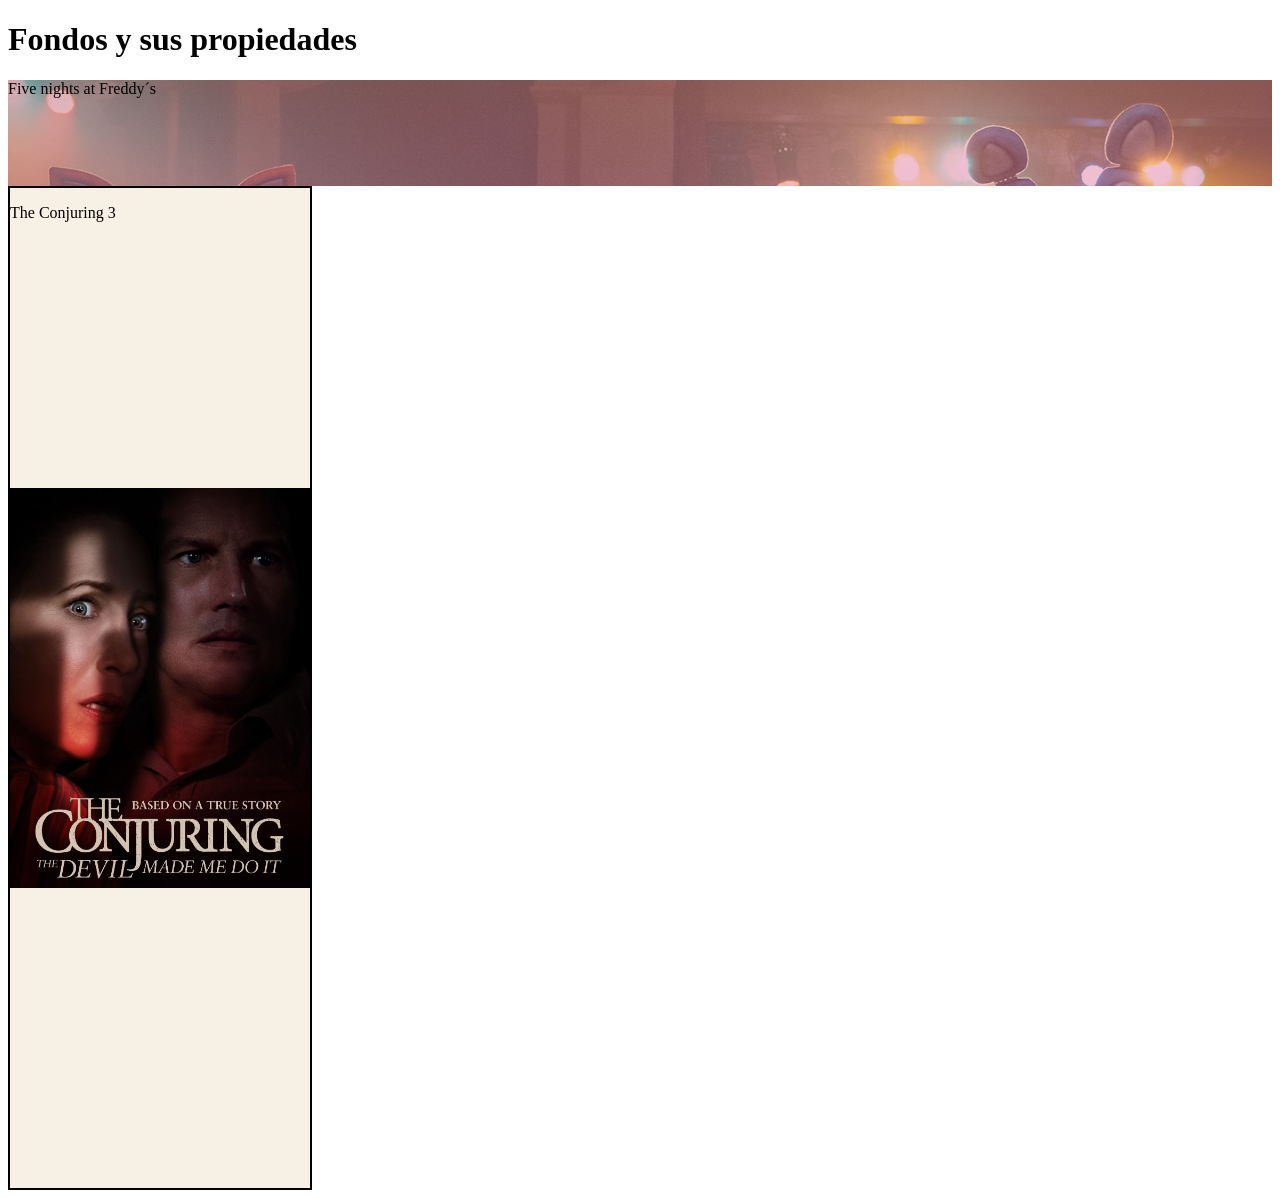
<file: Tarea 10/index.html>
<!DOCTYPE html>
<html lang="en">
<head>
    <meta charset="UTF-8">
    <meta name="viewport" content="width=device-width, initial-scale=1.0">
    <meta name="author" content="Hernández Hernández Luis Daniel">
    <link rel="stylesheet" href="CSS/estilos.css">
    <title>Fondos y sus propiedas</title>
</head>
<body>
    <header>
        <h1>Fondos y sus propiedades</h1>
    </header>
    <main>
        <section class="fondo-Freddy">
            <p>Five nights at Freddy´s</p>
            <br><br><br><br>
        </section>

        <section class="fondo-conjuro">
            <p>The Conjuring 3</p>
        </section>
    </main>
</body>
</html>
</file>
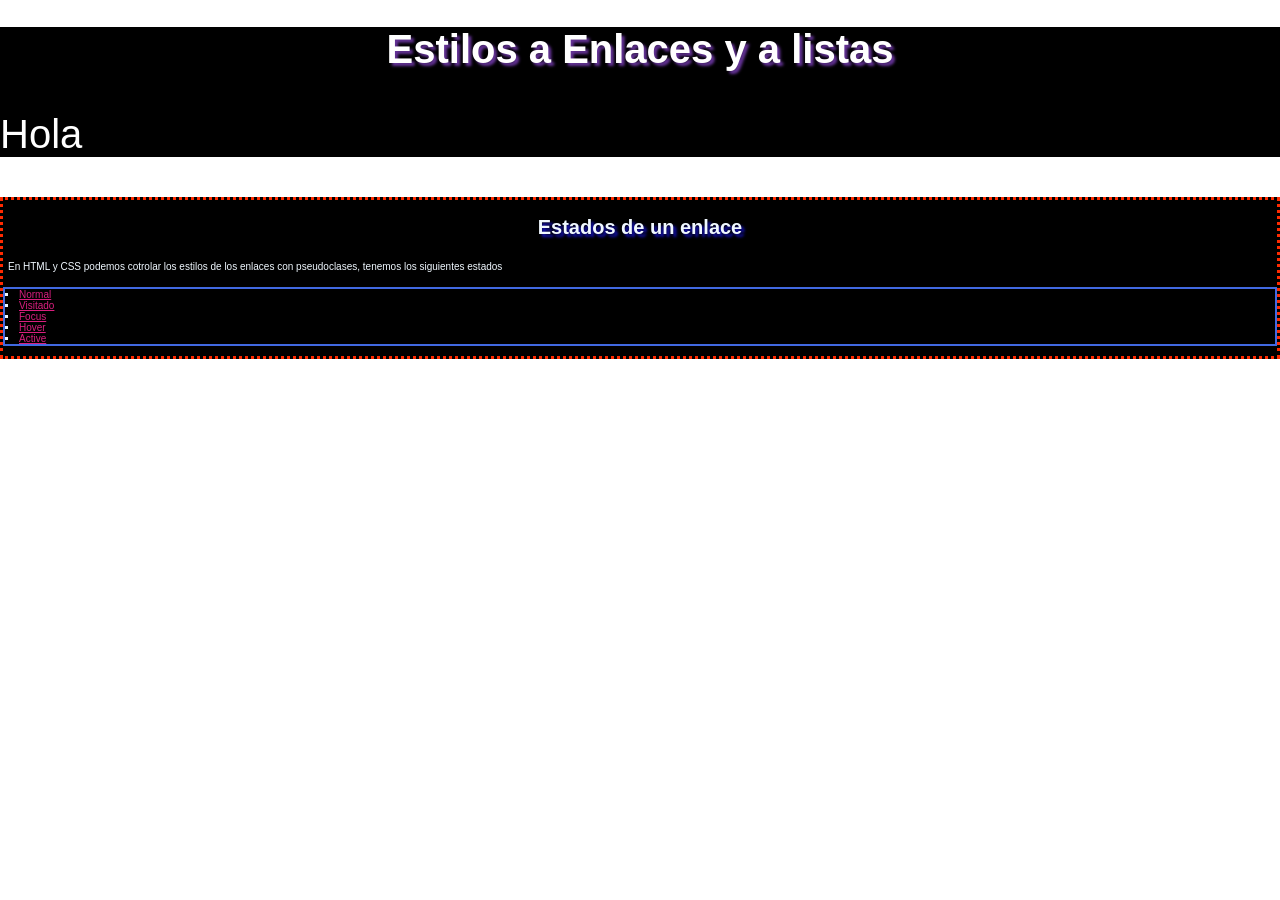
<file: Tarea 12/index.html>
<!DOCTYPE html>
<html lang="en">
<head>
    <meta charset="UTF-8">
    <meta name="viewport" content="width=device-width, initial-scale=1.0">
    <meta name="author" content="Hernández Hernández Luis Daniel">
    <title>Estilos a Enlaces y a listas</title>
    <link rel="stylesheet" href="CSS/estilos.css">
</head>
<body>
    <header id="encabezado">
        <h1 id="encabezado-h1">Estilos a Enlaces y a listas</h1>
        <p>Hola</p>
    </header>
    <section class="contenedor-enlaces">
        <article class="enlaces">
            <h2>Estados de un enlace</h2>
            <p>En HTML y CSS podemos cotrolar los estilos de los enlaces con pseudoclases, tenemos 
                los siguientes estados</p>
            <ul>
                <li><a href="https://youtube.com">Normal</a></li>
                <li><a href="https://facebook.com">Visitado</a></li>
                <li><a href="https://gmail.com">Focus</a></li>
                <li><a href="https://google.com">Hover</a></li>
                <li><a href="https://amazon.com">Active</a></li>

            </ul>
        </article>
    </section>
</body>
</html>
</file>
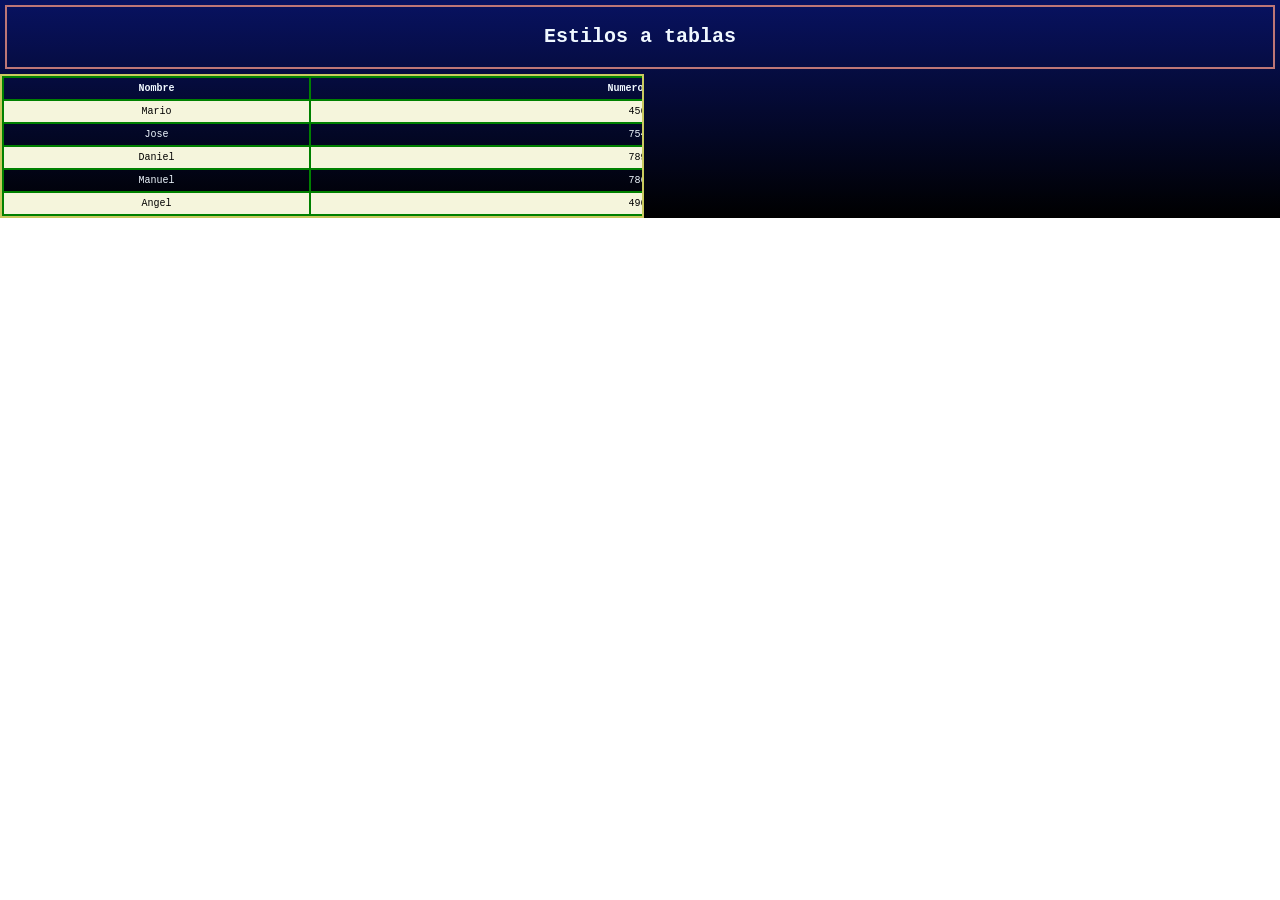
<file: Tarea 13/index.html>
<!DOCTYPE html>
<html lang="en">
<head>
    <meta charset="UTF-8">
    <meta name="viewport" content="width=device-width, initial-scale=1.0">
    <meta name="author" content="Hernández Hernández Luis Daniel">
    <link rel="stylesheet" href="CSS/estilos.css">
    <title>Estilos a Tablas</title>
</head>

<body>
    <header id="encabezado">
        <h1>Estilos a tablas</h1>
    </header>
    <section class="contenedor_tabla">
            <table class="tabla_alumnos">
                <tr>
                    <th>Nombre</th>
                    <th>Numero de cuenta</th>
                </tr>
                <tr>
                    <td>Mario</td>
                    <td>456788893</td>
                </tr>
                <tr>
                    <td>Jose</td>
                    <td>754989202</td>
                </tr>
                <tr>
                    <td>Daniel</td>
                    <td>789467130</td>
                </tr>
                <tr>
                    <td>Manuel</td>
                    <td>786522330</td>
                </tr>
                <tr>
                    <td>Angel</td>
                    <td>496012258</td>
                </tr>
            </table>
    </section>
</body>
</html>
</file>
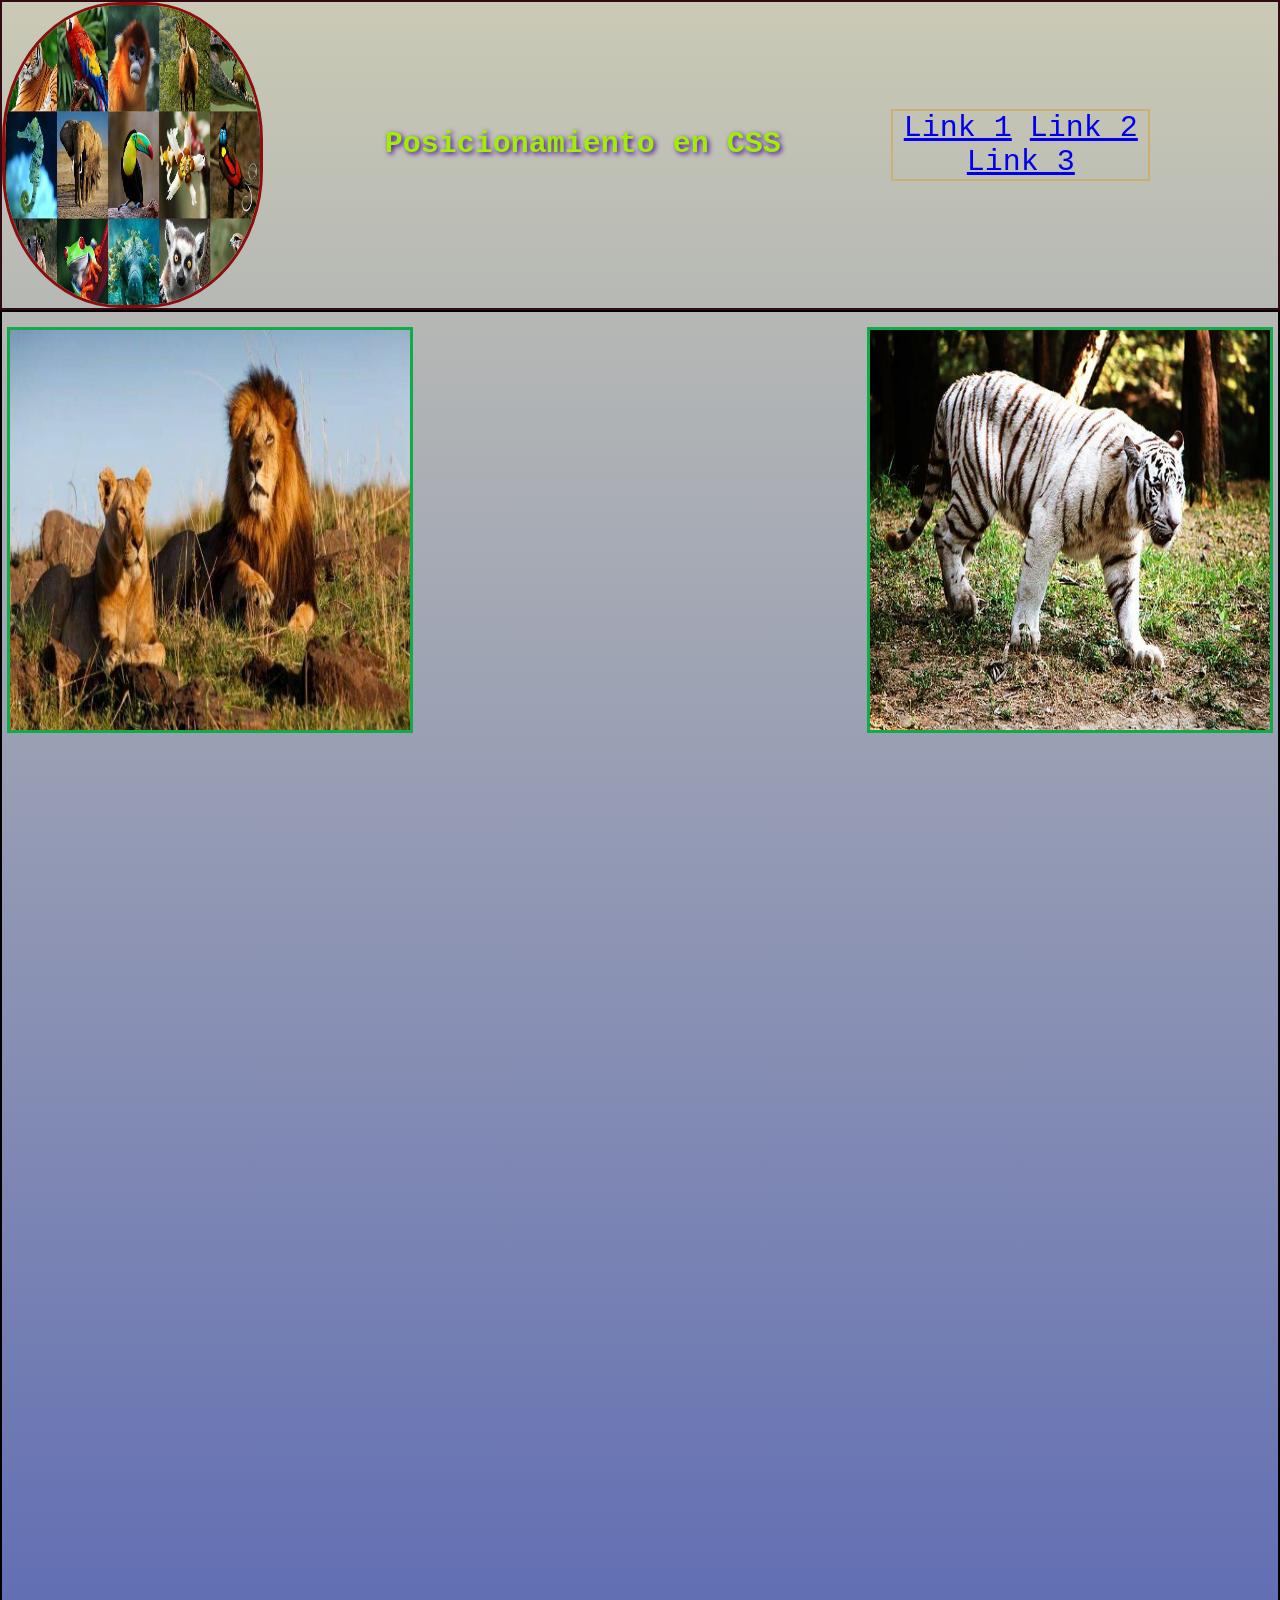
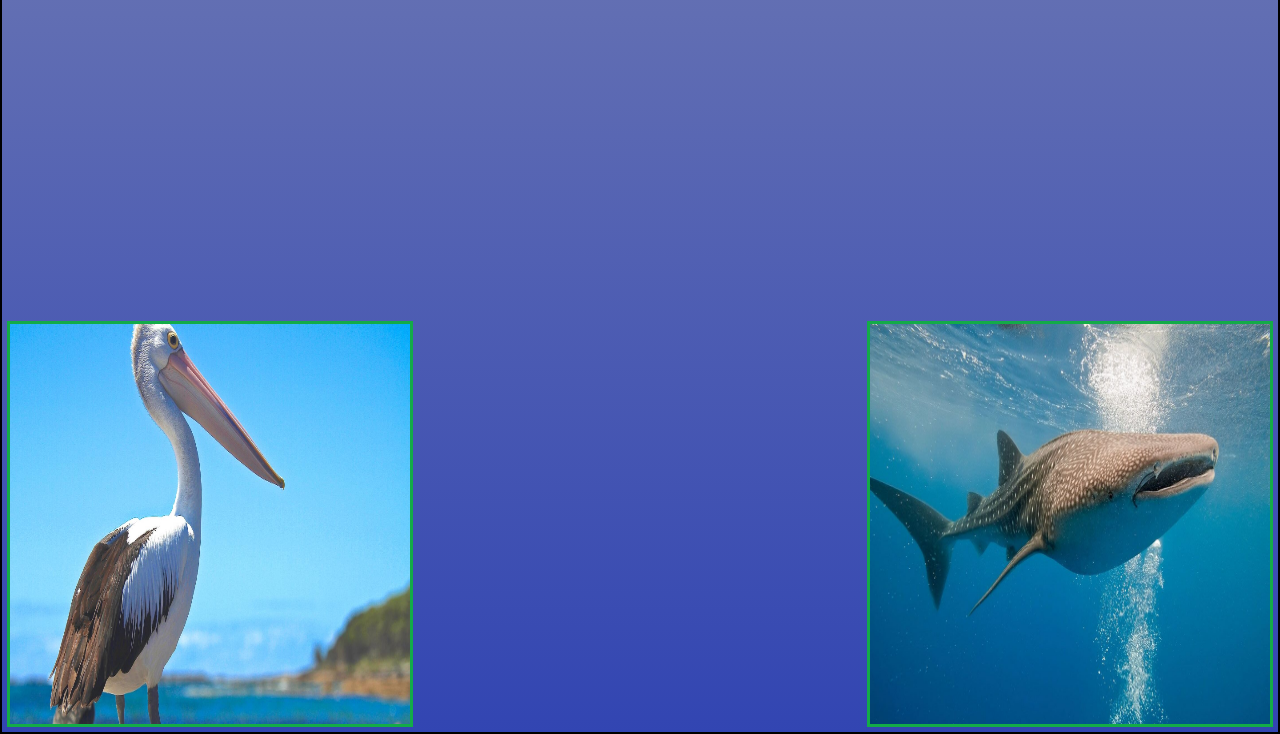
<file: Tarea 14/index.html>
<!DOCTYPE html>
<html lang="en">
<head>
    <meta charset="UTF-8">
    <meta name="viewport" content="width=device-width, initial-scale=1.0">
    <meta name="author" content="Hernández Hernández Luis Daniel">
    <title>Posicionamiento CSS</title>
    <link rel="stylesheet" href="CSS/estilos.css">
</head>

<body>
    <header id="encabezado">
    <section class="logo">
        <img src="Imagenes/img_jelcacho_20191002-173510_imagenes_lv_terceros_biodiversidad-kC1F-U47777536209wJD-992x558@LaVanguardia-Web.jpg" alt="imagen1">
    <h1>Posicionamiento en CSS</h1>
    <nav id="navegacion">
        <ul>
            <li><a href="#">Link 1</a></li>
            <li><a href="#">Link 2</a></li>
            <li><a href="#">Link 3</a></li>
        </ul>
    </nav>
    </section>
    </header>
    
    <header>
        <main id="elementos_posicionados">
            <section class="leon">
                <img src="Imagenes/leon.jpg" alt="">
            </section>
            <section class="tigre">
                <img src="Imagenes/R.jpg" alt="">
            </section>
            <section class="pelicano">
                <img src="Imagenes/pelicano.jpg" alt="">
            </section>
            <section class="tiburon">
                <img src="Imagenes/tiburon-en-su-habitat-natural.jpg" alt="">
            </section>
        </main>
    </header>
</body>
</html>
</file>
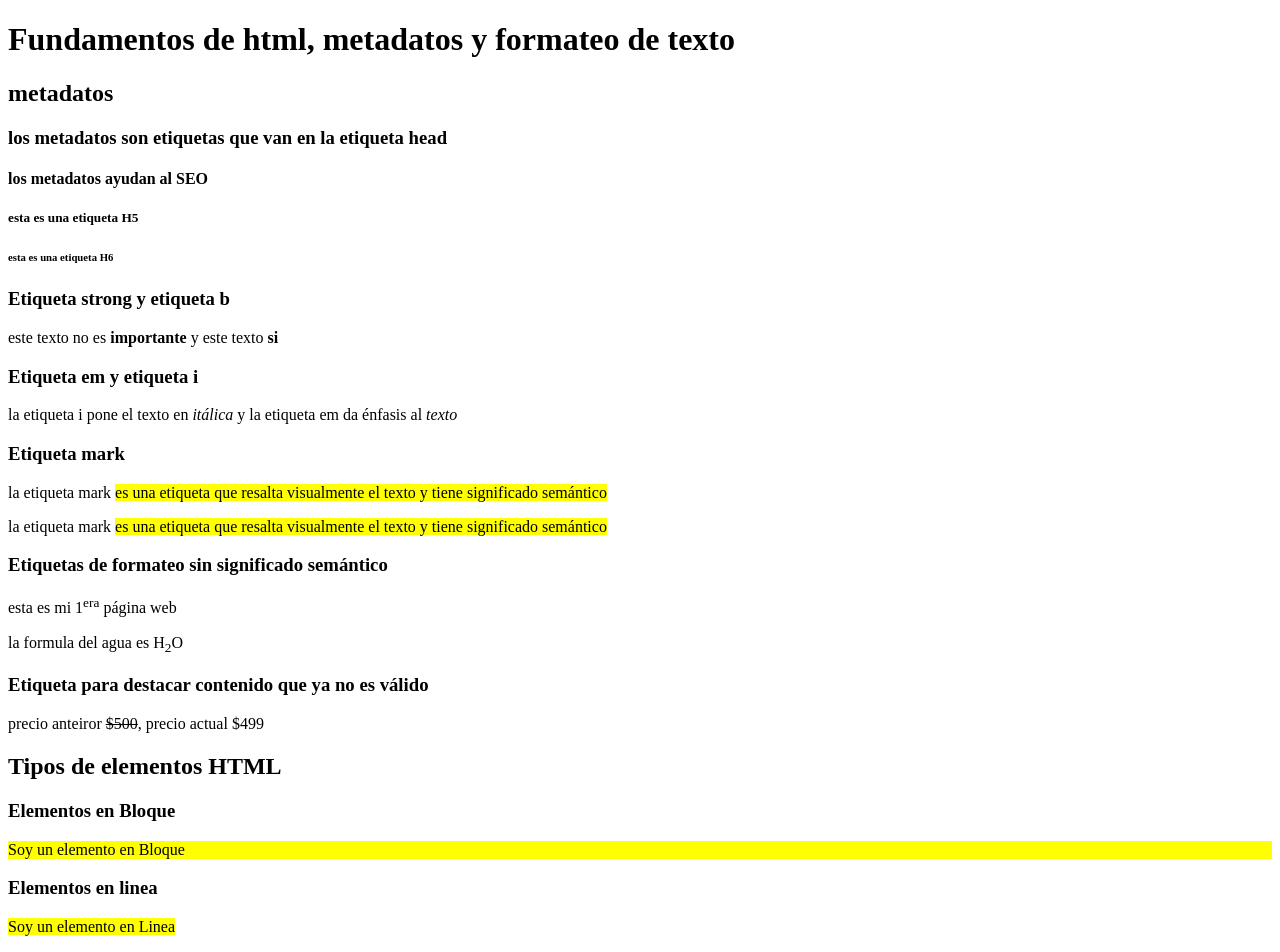
<file: Tarea 2/index.html>
<!Doctype html>
<html lang="es">
<head>

     <meta charset="UTF-8">
     <meta name="viewport" content="width-device-width, initial-scale-1.0">
     <meta name="autor" content="Luis Daniel Hernández Hernández">
     <meta name="keywords" content="html, metadatos, fundamentos">
     <meta name="description" content="Está página contiene los fundamentos de las etiquetas HTML, el uso de meta datos en una página web y el uso de etiquetas para formatear el texto">

<title>mi primera pagina</title>

</head>

<body>
      <!-- etiquetas de encabezado -->

      <h1>Fundamentos de html, metadatos y formateo de texto</h1>
      <h2>metadatos</h2>
      <h3>los metadatos son etiquetas que van en la etiqueta head</h3>
      <h4>los metadatos ayudan al SEO</h4>
      <h5>esta es una etiqueta H5</h5>
      <h6>esta es una etiqueta H6</h6>

      <!-- etiquetas para dar formato de texto en linea -->

      <H3>Etiqueta strong y etiqueta b</H3>
        <p>este texto no es <b>importante</b> y este texto <strong>si</strong></p>

      <h3>Etiqueta em y etiqueta i</h3>
         <p>la etiqueta i pone el texto en <i>itálica</i> y la etiqueta em da énfasis al <em>texto</em></p>

      <h3>Etiqueta mark</h3>
        <p>la etiqueta mark <mark>es una etiqueta que resalta visualmente el texto y tiene significado semántico</mark></p>
        <!-- mismo texto resaltado por la etiqueta span style -->
        <p>la etiqueta mark <span style="background-color:yellow">es una etiqueta que resalta visualmente el texto y tiene significado semántico</span></p>

      <h3>Etiquetas de formateo sin significado semántico</h3>
        <p>esta es mi 1<sup>era</sup> página web</p>
        <p>la formula del agua es H<sub>2</sub>O</p>

      <h3>Etiqueta para destacar contenido que ya no es válido</h3>
        <p>precio anteiror <del>$500</del>, precio actual $499</p>

      <h2>Tipos de elementos HTML</h2>

        <h3>Elementos en Bloque</h3>
        <p style= "background-color:yellow">Soy un elemento en Bloque </p>

        <h3>Elementos en linea</h3>
        <p><span style="background-color:yellow">Soy un elemento en Linea </span></p>
</body>
</html>
</file>
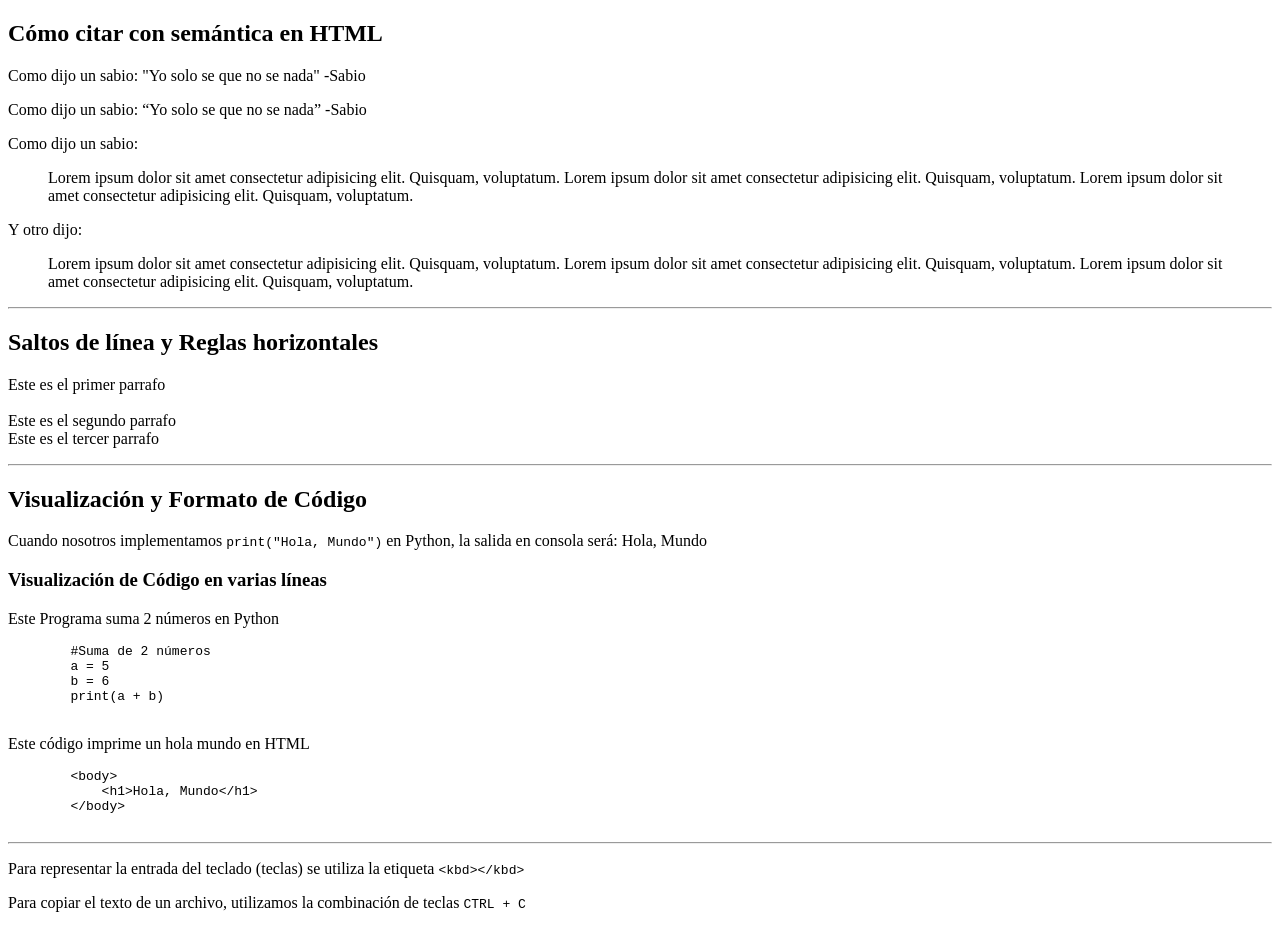
<file: Tarea 3/index.html>
<!DOCTYPE html>
<html lang="es">
<head>
    <meta charset="UTF-8">
    <meta name="viewport" content="width=device-width, initial-scale=1.0">
    <title>Etiquetas Semánticas y de formateo de texto 2</title>
    <meta name="author" content="Luis Daniel Hernández Hernández">
</head>
<body>
    <h2>Cómo citar con semántica en HTML</h2>
    <!-- Citas cortas -->
     <p>Como dijo un sabio: "Yo solo se que no se nada" -Sabio</p>
     <p>Como dijo un sabio: <q>Yo solo se que no se nada</q> -Sabio</p>

    <!-- Citas largas -->
     <p>Como dijo un sabio:</p>
     <blockquote>
        Lorem ipsum dolor sit amet consectetur adipisicing elit. Quisquam, voluptatum. Lorem ipsum dolor sit amet consectetur adipisicing elit. Quisquam, voluptatum. Lorem ipsum dolor sit amet consectetur adipisicing elit. Quisquam, voluptatum.
     </blockquote>
     <p> Y otro dijo:</p>
     <blockquote>
        Lorem ipsum dolor sit amet consectetur adipisicing elit. Quisquam, voluptatum. Lorem ipsum dolor sit amet consectetur adipisicing elit. Quisquam, voluptatum. Lorem ipsum dolor sit amet consectetur adipisicing elit. Quisquam, voluptatum.
     </blockquote>

    <hr>

    <h2>Saltos de línea y Reglas horizontales</h2>
    <p>Este es el primer parrafo <br><br>Este es el segundo parrafo<br>Este es el tercer parrafo</p>

    <hr>

    <h2>Visualización y Formato de Código</h2>
    <p>Cuando nosotros implementamos <code>print("Hola, Mundo")</code> en Python, la salida en consola será: Hola, Mundo</p>
    <h3>Visualización de Código en varias líneas</h3>
    <p>Este Programa suma 2 números en Python</p>
    <pre>
        #Suma de 2 números
        a = 5
        b = 6
        print(a + b)
    </pre>
    <p>Este código imprime un hola mundo en HTML</p>
    <!-- Para escribir caracteres como <> se utilizan las entidades HTML, que permiten avisar al navegador que vamos a utilizar un símbolo special -->
    <pre>
        &lt;body&gt;
            &lt;h1&gt;Hola, Mundo&lt;/h1&gt;
        &lt;/body&gt;   
    </pre>

    <hr>
    <p>Para representar la entrada del teclado (teclas) se utiliza la etiqueta <code>&lt;kbd&gt;&lt;/kbd&gt;</code></p>
    <p>Para copiar el texto de un archivo, utilizamos la combinación de teclas <kbd>CTRL + C</kbd></p>
</body>
</html>
</file>
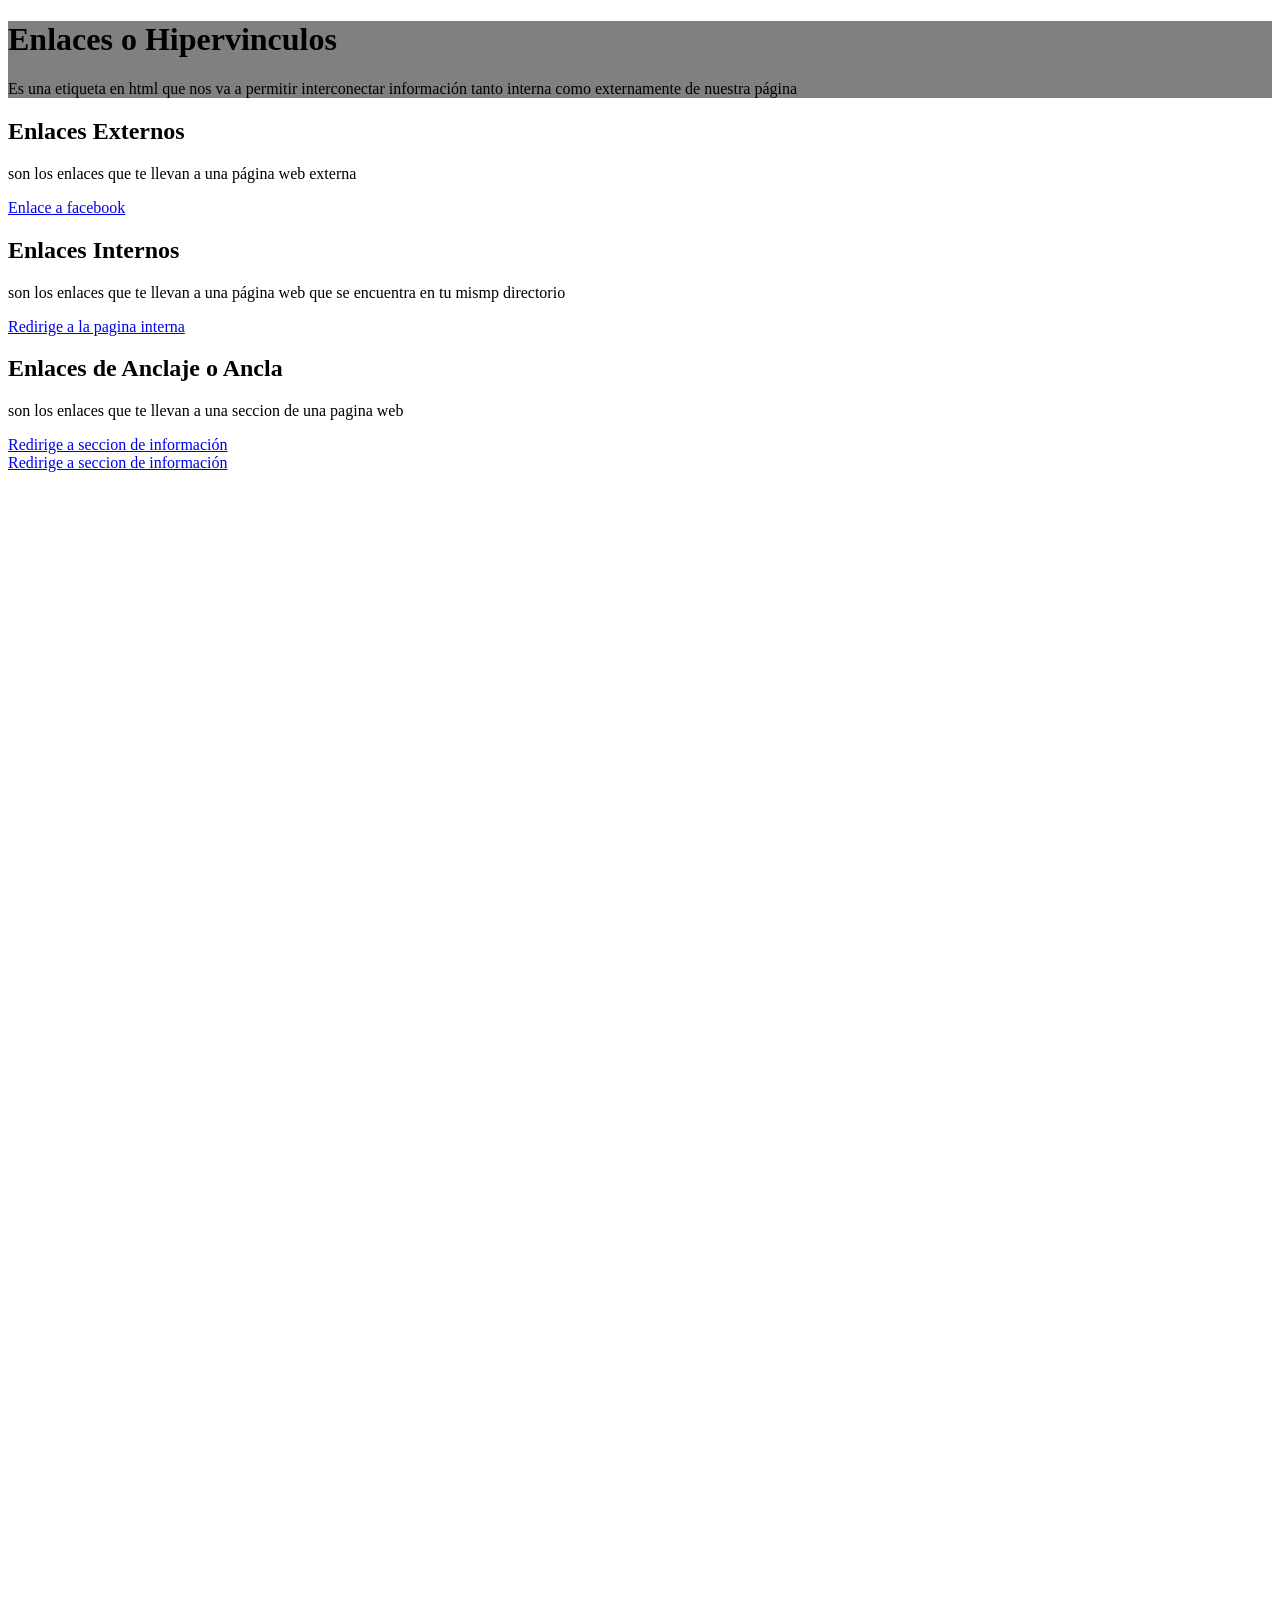
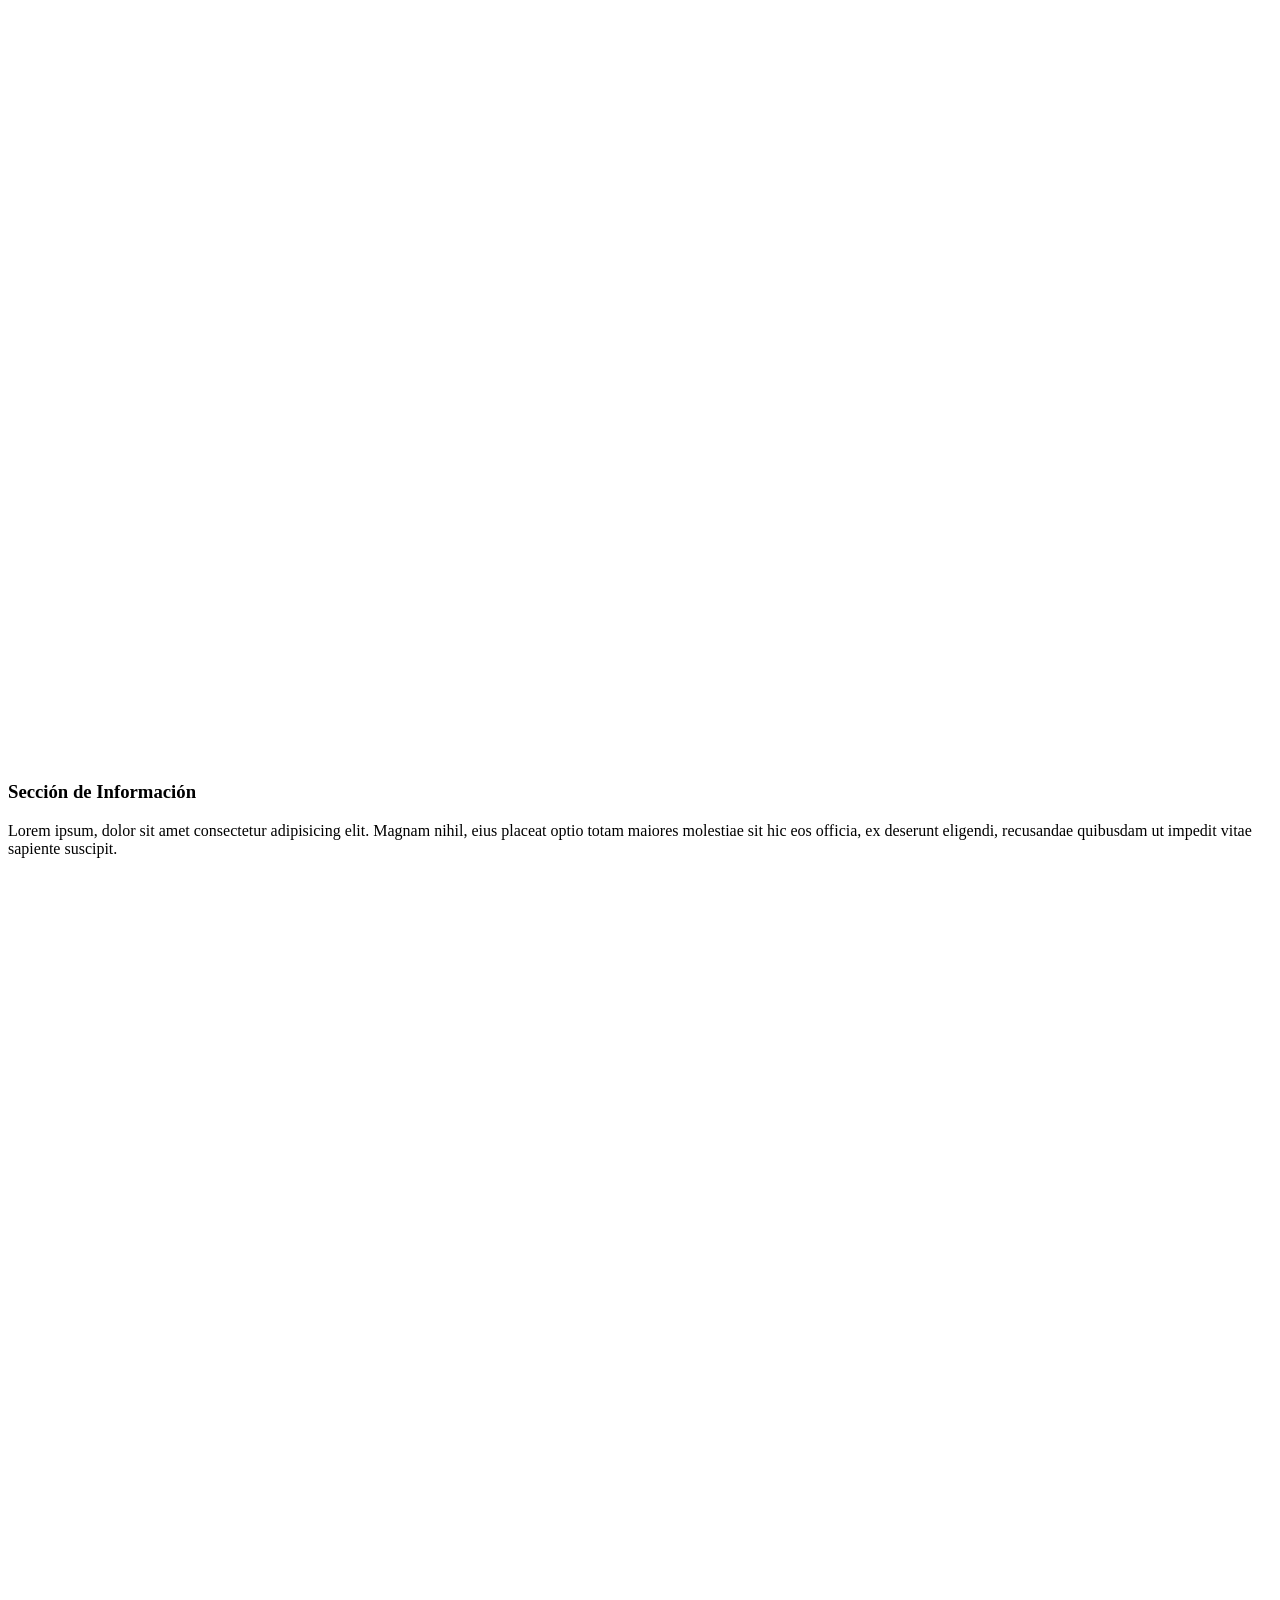
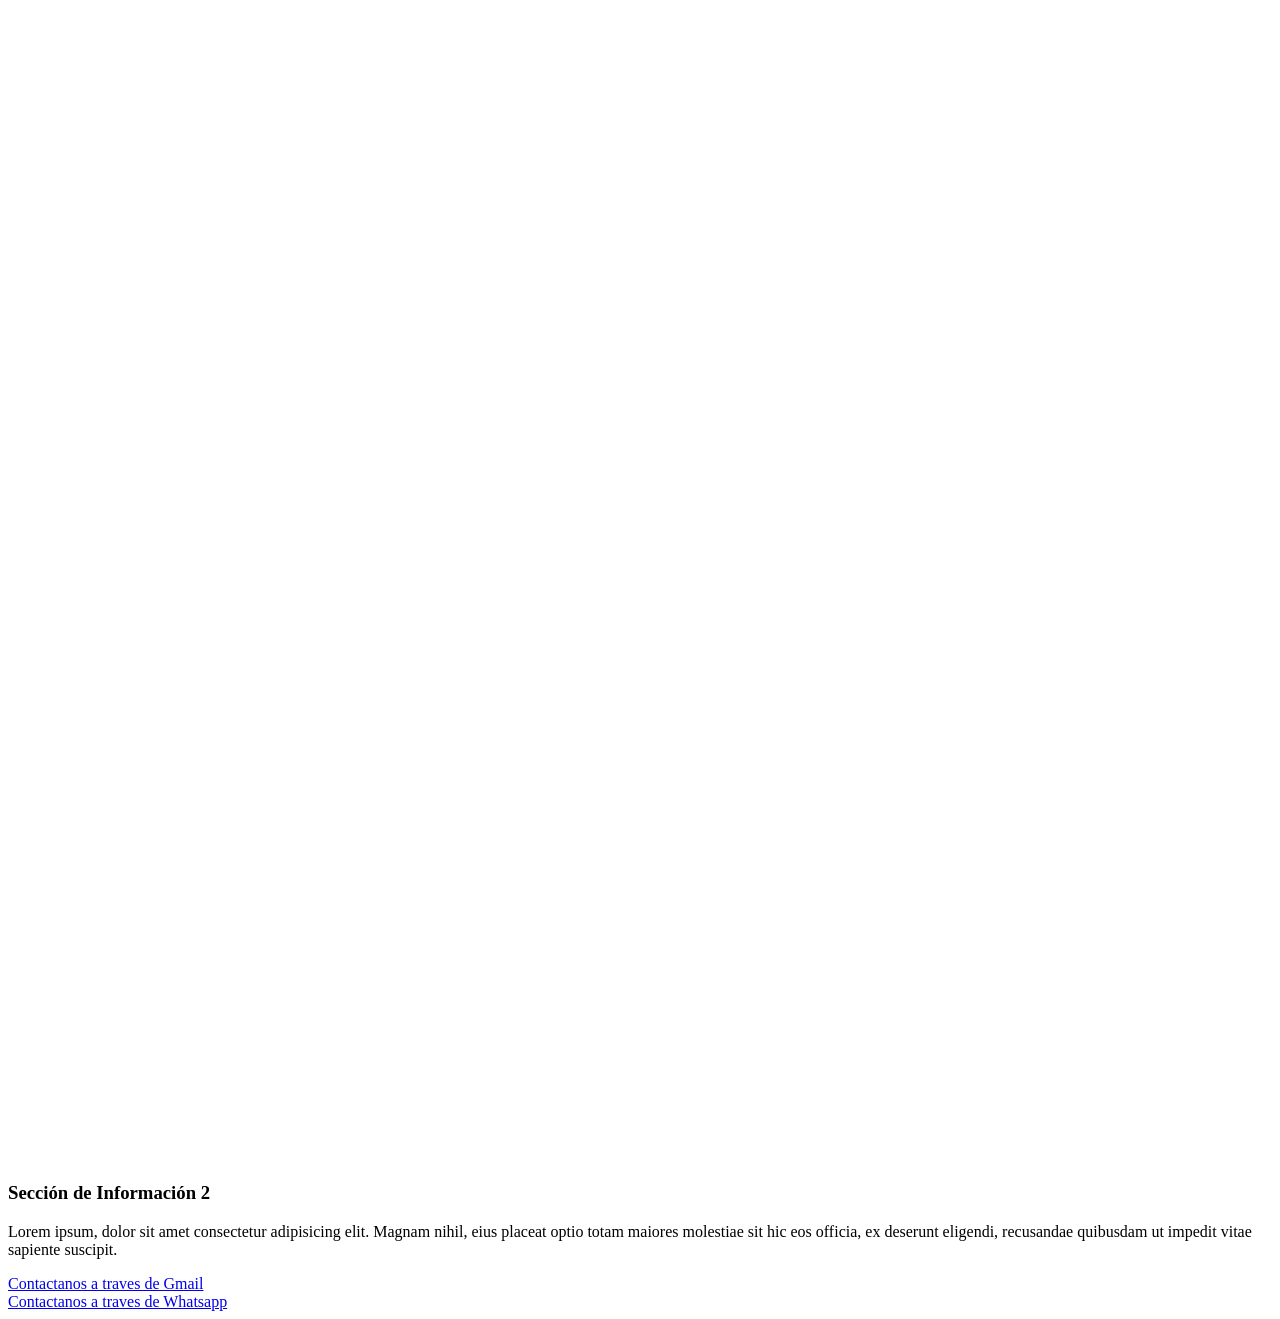
<file: Tarea 4/index.html>
<!Doctype html>
<html lang="es">
<head>

     <meta charset="UTF-8">
     <meta name="viewport" content="width=device-width, initial-scale=1.0">
     <meta name="author" content="Luis Daniel Hernández Hernández">

<title>Enlaces o Hipervinculos</title>

</head>

<body>
    <div style="background-color: grey;">
      <h1 >Enlaces o Hipervinculos</h1>
      <p >Es una etiqueta en html que nos va a permitir interconectar información tanto interna como externamente de nuestra página</p>
    </div>


    <div>
        <h2>Enlaces Externos</h2>
        <p>son los enlaces que te llevan a una página web externa</p>
        <a href="https://facebook.com" target="_blank" title="Redirige a facebook">Enlace a facebook</a>
    </div>

    <div>
         <h2>Enlaces Internos</h2>
        <p>son los enlaces que te llevan a una página web que se encuentra en tu mismp directorio</p>
        <a href="paginasobrenosotros/sobrenosotros.html" target="_blank" title="Sobre nosotros">Redirige a la pagina interna</a>
    </div>
    
    <div>
         <h2>Enlaces de Anclaje o Ancla</h2>
        <p>son los enlaces que te llevan a una seccion de una pagina web</p>
        <a href="#Info" title="Direge a seccion de información">Redirige a seccion de información</a>
        <br>
        <a href="#Info2" title="Direge a seccion de información 2">Redirige a seccion de información</a>
    </div>

    <br><br><br><br><br><br><br><br><br><br><br><br><br><br><br><br><br><br><br><br><br><br><br><br><br><br><br><br><br><br><br><br><br><br><br>
    <br><br><br><br><br><br><br><br><br><br><br><br><br><br><br><br><br><br><br><br><br><br><br><br><br><br><br><br><br><br><br><br><br><br><br>
    <br><br><br><br><br><br><br><br><br><br><br><br><br><br><br><br><br><br><br><br><br><br><br><br><br><br><br><br><br><br><br><br><br><br><br>

    <div id="Info">

     <H3>Sección de Información</H3>
     <p>Lorem ipsum, dolor sit amet consectetur adipisicing elit. Magnam nihil, eius placeat optio totam maiores molestiae sit hic eos officia, ex deserunt eligendi, recusandae quibusdam ut impedit vitae sapiente suscipit.</p>

    </div>

    <br><br><br><br><br><br><br><br><br><br><br><br><br><br><br><br><br><br><br><br><br><br><br><br><br><br><br><br><br><br><br><br><br><br><br>
    <br><br><br><br><br><br><br><br><br><br><br><br><br><br><br><br><br><br><br><br><br><br><br><br><br><br><br><br><br><br><br><br><br><br><br>
    <br><br><br><br><br><br><br><br><br><br><br><br><br><br><br><br><br><br><br><br><br><br><br><br><br><br><br><br><br><br><br><br><br><br><br>
    
    <div id="Info2">

     <H3>Sección de Información 2</H3>
     <p>Lorem ipsum, dolor sit amet consectetur adipisicing elit. Magnam nihil, eius placeat optio totam maiores molestiae sit hic eos officia, ex deserunt eligendi, recusandae quibusdam ut impedit vitae sapiente suscipit.</p>
     <a href="mailto:daniher833@gmail.com" target="_blank"> Contactanos a traves de Gmail</a>
     <br>
     <a href="https://wa.me/5567684350" target="_blank"> Contactanos a traves de Whatsapp</a>
    </div>

</body>
</html>
</file>
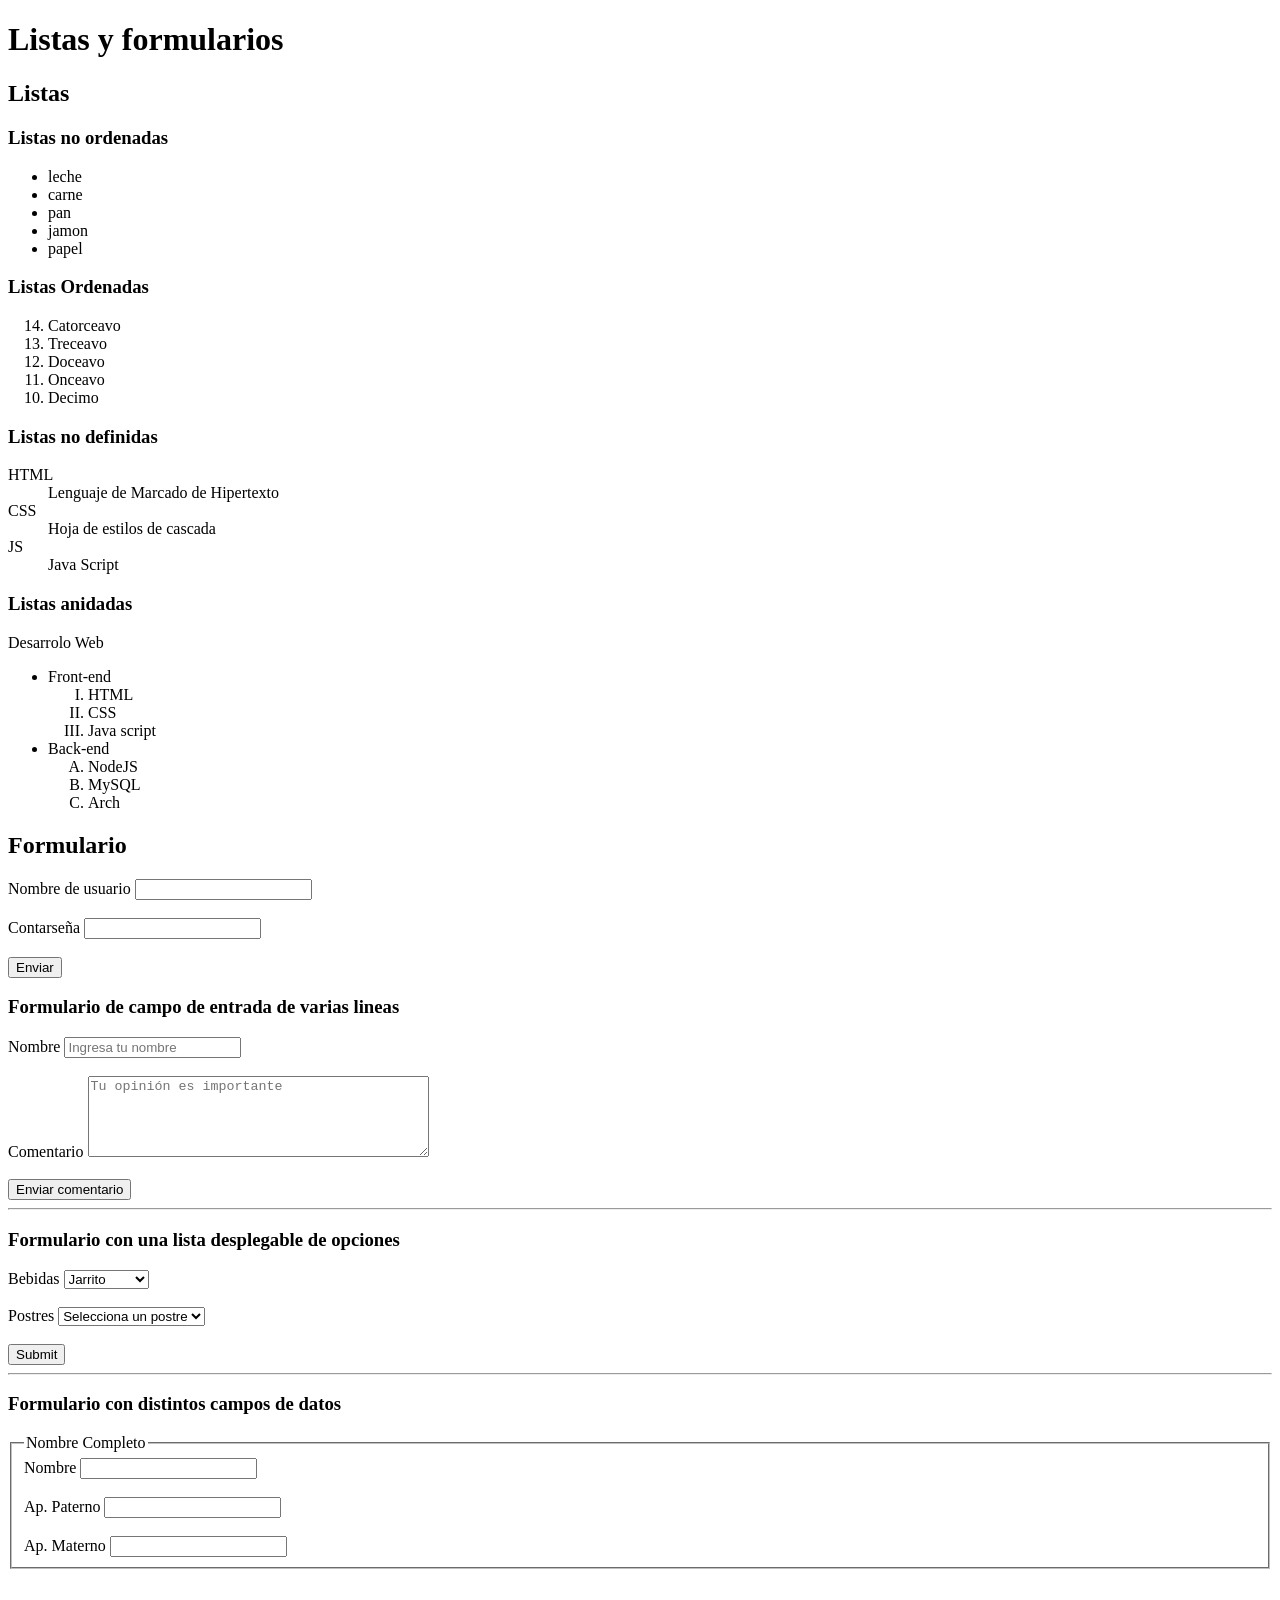
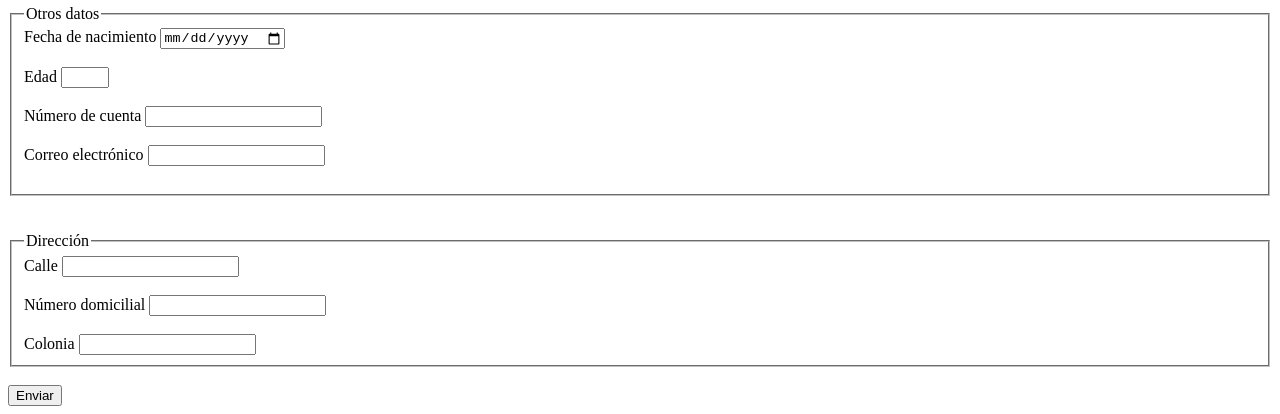
<file: Tarea 6/index.html>
<!Doctype html>
<html lang="en">
<head>

     <meta charset="UTF-8">
     <meta name="viewport" content="width=device-width, initial-scale=1.0">
     <meta name="author" content="Luis Daniel Hernández Hernández">

<title>Listas y formularios HTML</title>

</head>

<body>
    <h1>Listas y formularios</h1>
    <div>
        <h2>Listas</h2>
        <h3>Listas no ordenadas</h3>
        <ul>   
            <li>leche</li>
            <li>carne</li>
            <li>pan</li>
            <li>jamon</li>
            <li>papel</li>
        </ul>
    </div>

    <div>
        <h3>Listas Ordenadas</h3>
        <ol type="1" start="14" reversed>
            <li>Catorceavo</li>
            <li>Treceavo</li>
            <li>Doceavo</li>
            <li>Onceavo</li>
            <li>Decimo</li>
        </ol>
    </div>

    <div>
        <h3>Listas no definidas</h3>
        <dl>
            <dt>HTML</dt>
            <dd>Lenguaje de Marcado de Hipertexto</dd>
            <dt>CSS</dt>
            <dd>Hoja de estilos de cascada</d>
            <dt>JS</dt>
            <dd>Java Script</dd>
        </dl>
    </div>

     <div>
        <h3>Listas anidadas</h3>
        <p>Desarrolo Web</p>
        <dl>
            <ul>
                <li>Front-end</li>
                <ol type="I">
                    <li>HTML</li>
                    <li>CSS</li>
                    <li>Java script </li>
                </ol>
                <li>Back-end</li>
                 <ol type="A">
                    <li>NodeJS</li>
                    <li>MySQL</li>
                    <li>Arch</li>
                </ol>
            </ul>
        </dl>
    </div>
    
    <div>
        <h2>Formulario</h2>
        <form action="" method="get">
            <label form="username">Nombre de usuario</label>
            <input type="text" id="username" name="usuario">
            <br><br>
            <label for="password">Contarseña</label>
            <input type="password" id="password" name="password">
            <br><br>
            <button type="submit">Enviar</button>
        </form>
    </div>
    
     <h3>Formulario de campo de entrada de varias lineas</h3> 
        <form action="validar.js" method="post">  
            <label for="name">Nombre</label>
            <input placeholder="Ingresa tu nombre" type="text" id="name" name="name" required>

            <br><br>
        
            <label for="opinion">Comentario</label>
            <textarea id="opinion" name="opinion" placeholder="Tu opinión es importante" required rows="5" cols="40"></textarea>

            <br><br>
            <button type="submit">Enviar comentario</button>
        </form>

        <hr>

        <h3>Formulario con una lista desplegable de opciones</h3>
        <form action="/opciones" method="post">
            <label for="bebidas">Bebidas </label>
            <select name="bebidas" id="bebidas">
                <option value="coca-cola">Coca-Cola</option>
                <option value="pepsi">Pepsi</option>
                <option value="boing">boing</option>
                <option value="té">Té</option>
                <option value="jarrito" selected="selected">Jarrito</option>
            </select>

            <br><br>
            <label for="postres">Postres </label>
            <select name="postres" id="postres">
                <option value="" disabled selected>Selecciona un postre</option>
                <option value="pay de limon">Pay de Limón</option>
                <option value="pay de fresa">Pay de Fresa</option>
                <option value="flan">Flan</option>
                <option value="gelatina">Gelatina</option>
                <option value="pastel">Pastel</option>
            </select>
            <br><br>
            <input type="submit">
        </form>

        <hr>

        <h3>Formulario con distintos campos de datos</h3>
        <form action="datos.php" method="post">
            <fieldset>
                <legend>
                    Nombre Completo
                </legend>
                <label for="nombre">Nombre</label>
                <input type="text" id="nombre" name="nombre" required>
                <br><br>
                <label for="ap_Paterno">Ap. Paterno</label>
                <input type="text" id="ap_Paterno" name="ap_Paterno" required>
                <br><br>
                <label for="ap_Materno">Ap. Materno</label>
                <input type="text" id="ap_Materno" name="ap_Materno" required>
            </fieldset>
                            <br><br>
            <fieldset>
                <legend>
                    Otros datos
                </legend>
                <label for="Fecha de nacimiento">Fecha de nacimiento</label>
                <input type="date" id="Fecha de nacimiento" name="Fecha de nacimiento" required>
                <br><br>
                <label for="edad">Edad</label>
                <input type="number" id="edad" name="edad" required min="18" max="90">
                <br><br>
                <label for="numero_cuenta">Número de cuenta </label>
                <input type="text" id="numero_cuenta" name="numero_cuenta" required pattern="[0-9]{9}" minlength="9" maxlength="9">
                <br><br>
                <label for="email">Correo electrónico</label>
                <input type="email" id="email" name="email" required>
                <br><br>
            </fieldset>
                            <br><br>
            <fieldset>
                <legend>Dirección</legend>
                <label for="calle">Calle</label>
                <input type="text" id="calle" name="calle" required>
                <br><br>
                <label for="numero">Número domicilial</label>
                <input type="number" id="numero" name="numero" required>
                <br><br>
                <label for="colonia">Colonia</label>
                <input type="text" id="colonia" name="colonia" required>
            </fieldset>
            <br>
            <button type="submit">Enviar</button>
        </form>

     </div>

    </body>
</html>
</file>
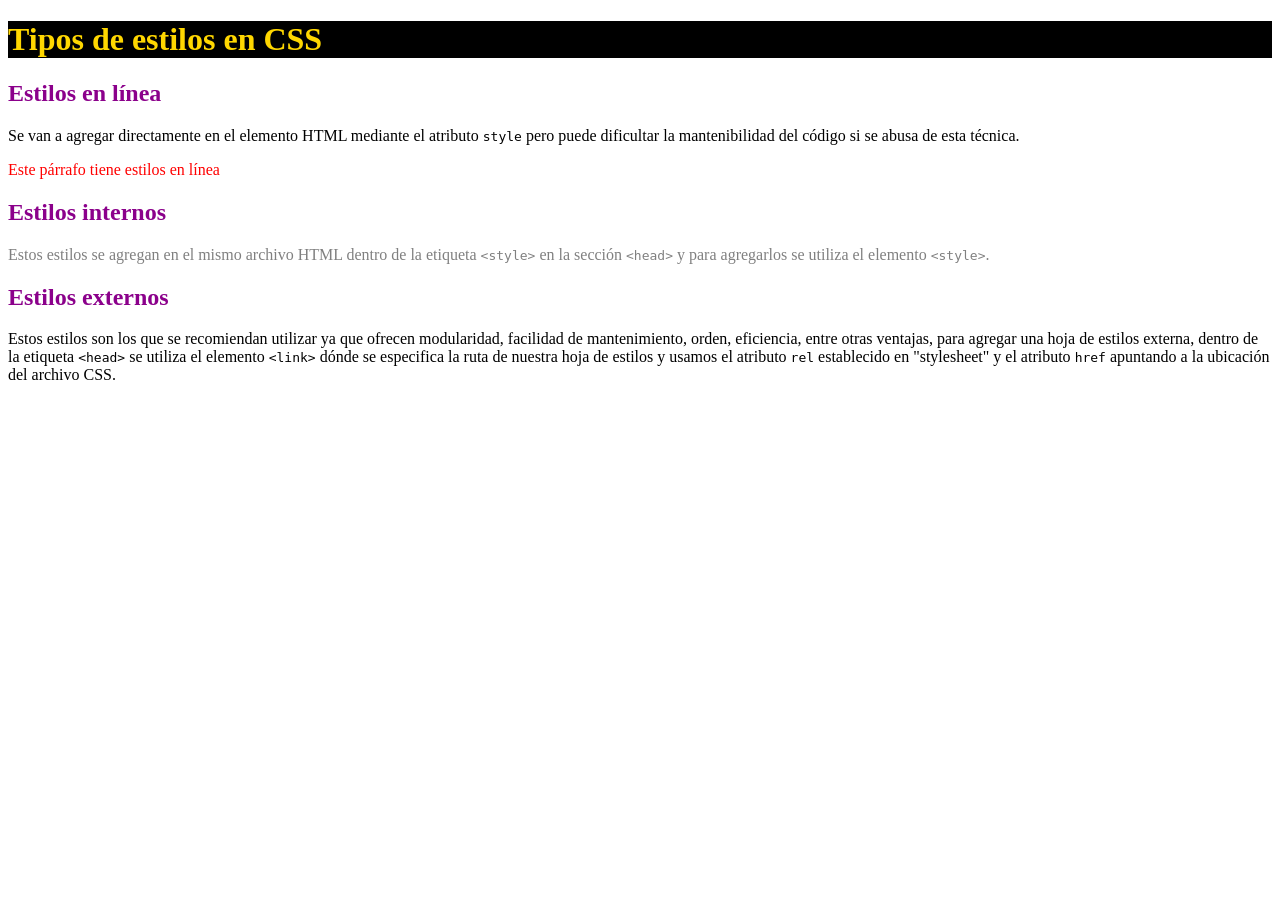
<file: Tarea 8/index.html>
<!DOCTYPE html>
<html lang="es">
<head>
    <meta charset="UTF-8">
    <meta name="viewport" content="width=device-width, initial-scale=1.0">
    <meta name="author" content="Hernandez Hernandez Luis Daniel">
    <title>Tipos de estilos en CSS</title>
    
    <link rel="stylesheet" href="estilos.css">
    
    <style>
        /* h2 { color: blue; } */
        /* p { color: green; } */
    </style>
</head>
<body>

    <header id="color-backgraund">
        <h1 id="color-h1">Tipos de estilos en CSS</h1>
    </header>

    <main>
        <article>
            <h2 class="color-h2">Estilos en línea</h2>
            <p>Se van a agregar directamente en el elemento HTML mediante el atributo <code>style</code>
               pero puede dificultar la mantenibilidad del código si se abusa de esta técnica.</p>
            <p style="color: red;">Este párrafo tiene estilos en línea</p>
        </article>

        <article>
            <h2 class="color-h2">Estilos internos</h2>
            <p class="color-estilosinternos">Estos estilos se agregan en el mismo archivo HTML dentro de la etiqueta <code>&lt;style&gt;</code> 
               en la sección <code>&lt;head&gt;</code> y para agregarlos se utiliza el elemento <code>&lt;style&gt;</code>.</p>
        </article>

        <article>
            <h2 class="color-h2">Estilos externos</h2>
            <p>Estos estilos son los que se recomiendan utilizar ya que ofrecen modularidad, 
                facilidad de mantenimiento, orden, eficiencia, entre otras ventajas, para agregar una hoja de estilos externa, 
                dentro de la etiqueta <code>&lt;head&gt;</code> se utiliza el elemento <code>&lt;link&gt;</code> dónde se 
                especifica la ruta de nuestra hoja de estilos y usamos el atributo <code>rel</code> establecido en "stylesheet"
                y el atributo <code>href</code> apuntando a la ubicación del archivo CSS.</p>
        </article>
    </main>

</body>
</html>
</file>
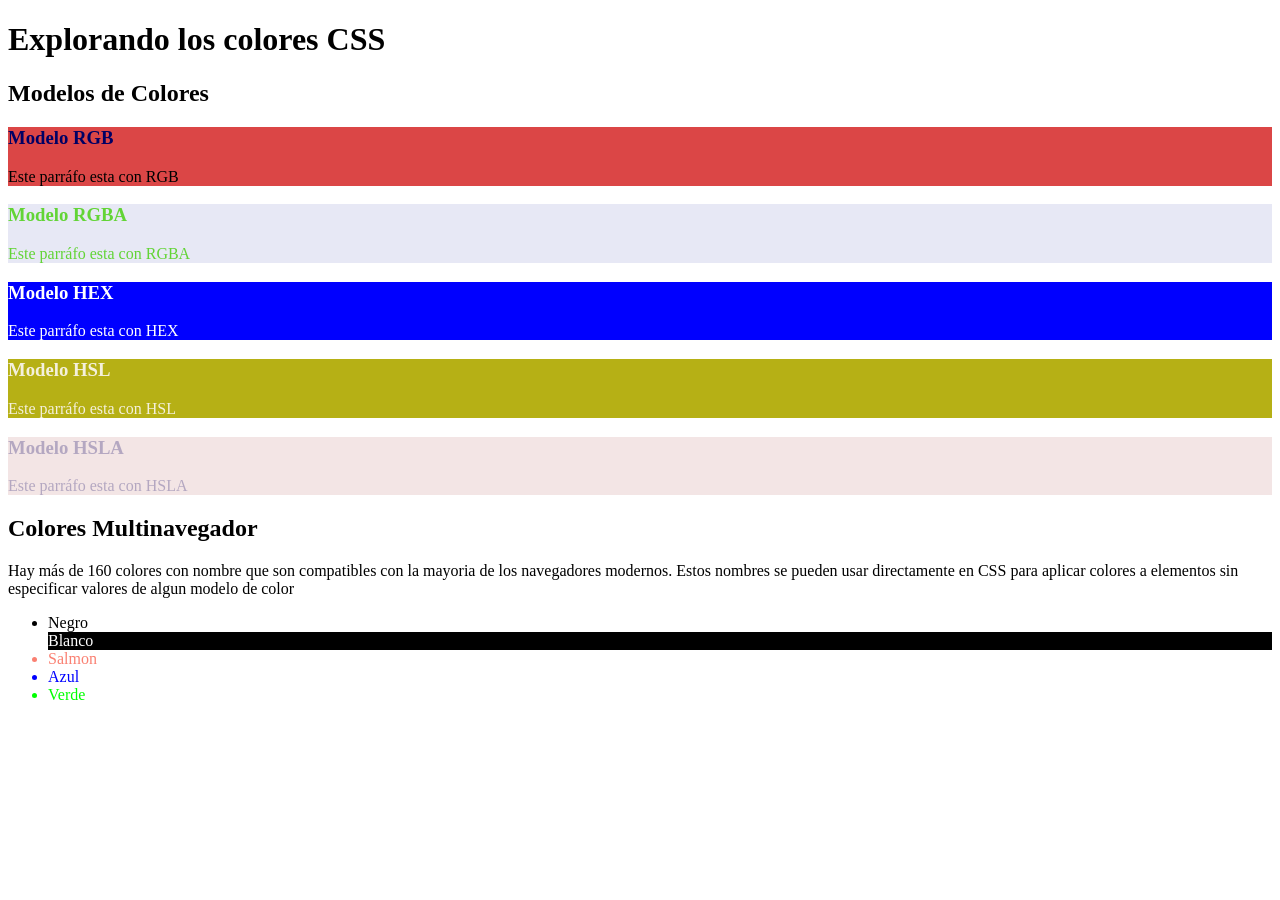
<file: Tarea 9/index.html>
<!DOCTYPE html>
<html lang="en">
<head>
    <meta charset="UTF-8">
    <meta name="viewport" content="width=device-width, initial-scale=1.0">
    <meta name="author" content="Hernández Hernández Luis Daniel">
    <title>Colores CSS</title>
    <link rel="stylesheet" href="CSS/estilos.css">
</head>
<body>
    <header>
        <h1>Explorando los colores CSS</h1>
        <main>
            <section>
                <h2>Modelos de Colores</h2>
            <article class="rgb">
                <h3>Modelo RGB</h3>
                <p>Este parráfo esta con RGB</p>
            </article>

            <article class="rgba">
                <h3>Modelo RGBA</h3>
                <p>Este parráfo esta con RGBA</p>
            </article>

             <article class="hex">
                <h3>Modelo HEX</h3>
                <p>Este parráfo esta con HEX</p>
            </article>

            <article class="hsl">
                <h3>Modelo HSL</h3>
                <p>Este parráfo esta con HSL</p>
            </article>

            <article class="hsla">
                <h3>Modelo HSLA</h3>
                <p>Este parráfo esta con HSLA</p>
            </article>
            </section>

            <section>
                <h2>Colores Multinavegador</h2>
                <p>Hay más de 160 colores con nombre que son compatibles con la mayoria de los navegadores modernos.
                    Estos nombres se pueden usar directamente en CSS para aplicar colores a elementos sin especificar valores de algun modelo de color
                </p>

                <ul>
                    <li class="black">Negro</li>
                    <li class="white">Blanco</li>
                    <li class="salmon">Salmon</li>
                    <li class="blue">Azul</li>
                    <li class="lime">Verde</li>
                </ul>

            </section>
        </main>
    </header>
    
</body>
</html>
</file>
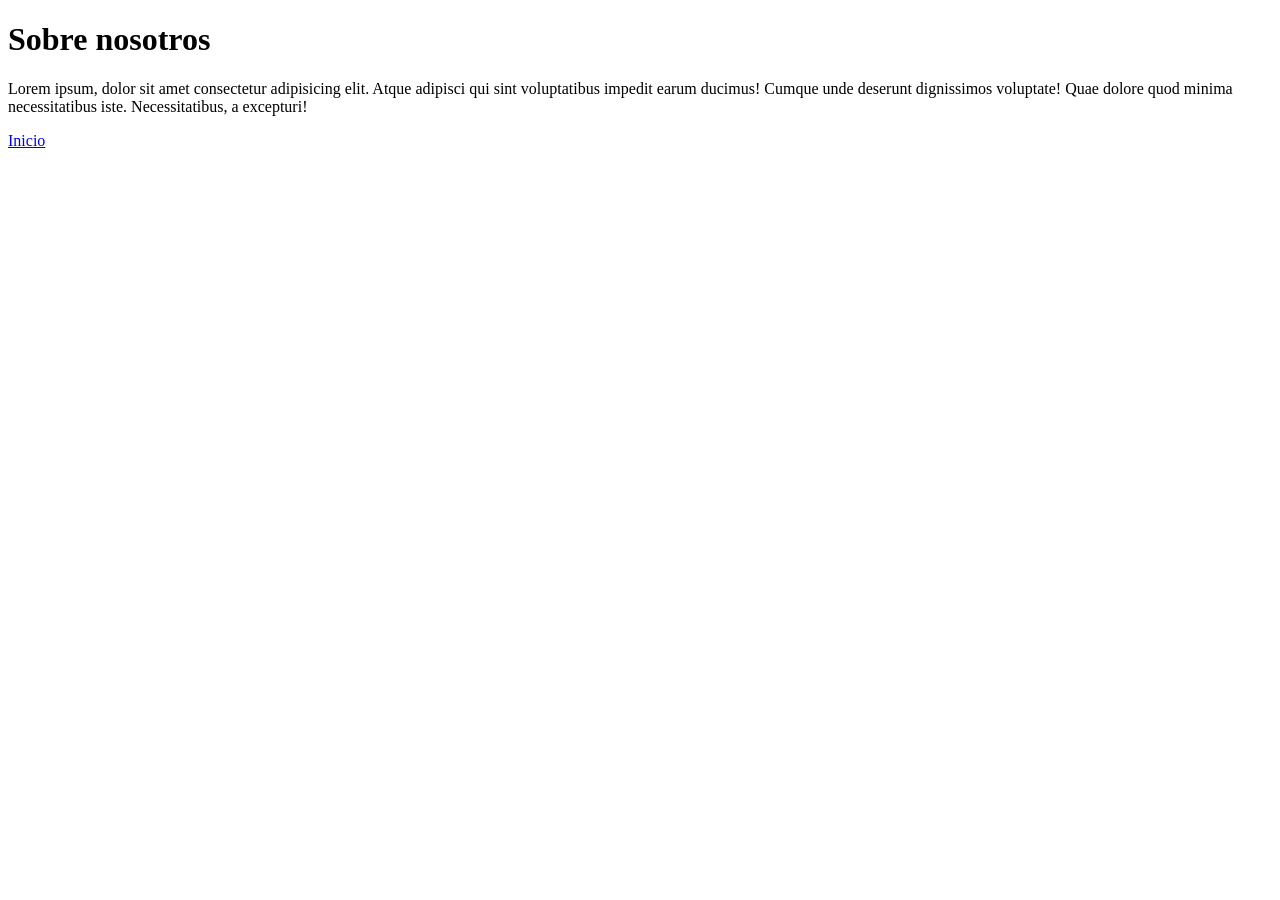
<file: Tarea 4/paginasobrenosotros/sobrenosotros.html>
<!Doctype html>
<html lang="es">
<head>

     <meta charset="UTF-8">
     <meta name="viewport" content="width-device-width, initial-scale-1.0/">
     <meta name="autor" content="Luis Daniel Hernández Hernández">

<title>Sobre nosotros</title>

</head>

<body>
      <h1>Sobre nosotros</h1>
        <P>Lorem ipsum, dolor sit amet consectetur adipisicing elit. Atque adipisci qui sint voluptatibus impedit earum ducimus! Cumque unde deserunt dignissimos voluptate! Quae dolore quod minima necessitatibus iste. Necessitatibus, a excepturi!</P>

        <a href="../index.html">Inicio</a>
</body>
</html>
</file>
<file: Tarea 10/CSS/estilos.css>
.fondo-Freddy {
    
    background-image: linear-gradient(to top, rgba(161, 26, 210, 0.5), rgba(238, 151, 151, 0.5)), url(../Imagenes/five-nights-at-freddys.jpg);
    /*permite agregar imagenes como fondo de un elemento o de un contenedor*/
    background-size: cover;     /*permite ajustar el tamaño de la imagen de fondo*/

    background-repeat: no-repeat;   /*permite controlar si la imagen de fondo se repite o no*/

    background-position: center;    /*ayuda a ajustar la posición inicial de la imagen de fondo */

    background-attachment: fixed;   /*sirve para controlar el desplazamiento de la imagen de fondo: si se desplaza con el contenido o se
                                    queda fija*/
}

.fondo-conjuro {

/*la siguiente linea de código se trata de una sintaxis practicamente lineal en donde se describen las propiedades que tendra una imagen 
siguiendo la siguiente estructura: (imagen) position/size repeat attachment, tambien se puede agregar gradiante*/

    background: url(../Imagenes/el\ conjuro\ 3.jpg) center/contain no-repeat scroll rgba(234, 218, 189, 0.389); 
    width: 300px;
    height: 1000px;
    border: 2px solid #000;

}
</file>
<file: Tarea 12/CSS/estilos.css>
html{
    font-size: 10px;

}

body{
    font-family: 'Segoe UI', Tahoma, Geneva, Verdana, sans-serif;
    font-size: 1em; /*10 px*/
    padding: 0;
    margin: 0;
}
 
#encabezado{
    background-color: black;
    color: white;
    font-size: 2em; /*20 px*/
}

#encabezado-h1{
    text-shadow: 3px 3px 3px rebeccapurple;
    text-align: center;
    font-size: 2em;
}

#encabezado p{
    font-size: 2em;
}

.contenedor-enlaces{
    border: 3px dotted rgb(255, 42, 0);
    background-color: black;
    color: aliceblue;
}

.enlaces h2{
    text-shadow: 3px 3px 3px rgb(19, 16, 189);
    text-align: center;  
    font-size: 2rem;
}

.enlaces p{
    text-align: justify;
    padding: 5px;
}

.enlaces ul{
    border: 2px solid royalblue;
    padding-left: 0%;
}

.enlaces ul li{
    margin: 0.5 rem;
    border: 0.2 rem solid green;
    list-style-type:square;
    list-style-position: inside;
}

/* Orden para los estilos de los estados de un enlace (LVFHA)*/

a:link{
    color: rgb(217, 30, 126);
    text-decoration:underline;
}

a:visited{
    color: rgb(33, 158, 19);
    text-decoration:none;
}

a:focus{
    background-color: red;
    color: black;
    border: 2px dotted gold;
}

a:hover{
    font-size: 10px;
    color: black;
    background-color: blue;
    border: 2px solid ghostwhite;
}

a:active{
    font-family: 'Franklin Gothic Medium', 'Arial Narrow', Arial, sans-serif;
    font-size: 13px;
    background-color: aqua;
    color: blue;
    border:2px solid red;
}
</file>
<file: Tarea 13/CSS/estilos.css>
html{
    font-size: 10px;
}

body{
    font-family: 'Courier New', Courier, monospace;
    padding: o;
    margin: 0;
    background-image: linear-gradient(to top, black, rgb(8, 18, 97)); 
    background-repeat: no-repeat;
    color: aliceblue;
}

#encabezado{
    padding: 0.5rem;
    margin: 0.5rem;
    border: 0.2rem solid rgb(189, 118, 118);
}

#encabezado h1{
    text-align: center;
    text-shadow: 0.2rem, 0.2rem, 0.2rem, rgba(176, 217, 13, 0.56);
}

.contenedor_tabla{
    border: 0.2rem solid rgb(201, 201, 95);
    width: 50%;
    overflow-x: scroll;
}

.tabla_alumnos{
    border: 0.2rem solid green;
    border-collapse: collapse;
    text-align: center;
    width: 100rem;
}

.tabla_alumnos th, .tabla_alumnos td{
    border: 0.2rem solid green;
    padding: 0.5rem;
}

.tabla_alumnos tr:nth-child(even){
    background-color: beige;
    color: black;
}

.tabla_alumnos tr:hover{
    background-color: aqua;
    color: black;
    font-family: Georgia, 'Times New Roman', Times, serif;
    font-size: 1.5rem;
}
</file>
<file: Tarea 14/CSS/estilos.css>
html{
    font-size: 10px;
}
body{
    font-family: Verdana, Courier, monospace;
    padding: 0;
    margin: 0;
    background-image: linear-gradient(to bottom, rgba(76, 74, 4, 0.294), rgb(50, 69, 178));
    color: rgb(161, 237, 7);
}
#encabezado{
    font-size: 2rem;
    border: 0.2rem solid rgb(50, 11, 18);
    position: sticky;
    z-index: 5;
    top: 0rem;
}

.logo{
    border: 0.3rem solid #8b0e0e;
    width: 20%;
    height: 30rem;
    border-radius: 45%;
}

.logo img{
    width: 100%;
    height: 100%;
    border-radius: 45%;
}

#encabezado h1{
    text-align: center;
    text-shadow: 0.2rem 0.2rem 0.5rem rgb(73, 9, 157);
    position: absolute; 
    top: 10rem;
    left: 30%;   
}

#navegacion ul{
    list-style-type: none;
    padding-left: 0;
    position: absolute;
    top: 25%;
    right: 10%;
    border: 0.2rem solid rgb(205, 175, 115);
    width: 20%;
    text-align: center;     
    font-size: 3rem;
}

#navegacion ul li{
    display: inline-block;
}

#elementos_posicionados {
    border: 0.2rem solid rgb(0, 0, 0);
    padding: 1rem;
    height: 200rem;
    position: relative; 
}

.leon{
    border: 0.3rem solid #13ab48;
    width: 40rem;
    height: 40rem;
    margin: 0.5rem;
    position: relative;
    top: 0rem;
    right: 1rem;
}

.tigre{
    border: 0.3rem solid #13ab48;
    width: 40rem;
    height: 40rem;
    margin: 0.5rem;
    position: absolute; 
    top: 1rem;
    right: 0rem;
    z-index: 2;
}
.pelicano{
    border: 0.3rem solid #13ab48;
    width: 40rem;
    height: 40rem;
    margin: 0.5rem;
    position: absolute;
    bottom: 0rem;
    left: 0rem;
}

.tiburon{
    border: 0.3rem solid #13ab48;
    width: 40rem;
    height: 40rem;
    margin: 0.5rem;
    bottom: 0rem;
    position: absolute;
    bottom: 0rem;
    right: 0rem;
}

.leon img{
    width: 100%;
    height: 100%;
}

.tigre img{
    width: 100%;
    height: 100%;
}

.pelicano img{
    width: 100%;
    height: 100%;
}

.tiburon img{
    width: 100%;
    height: 100%;
}


/*Medias Query: Sirve para definir los estilos a elementos HTML segun el tamño de la pantalla de nuestro
dispositivo, gracias a esto se proporciona una herramienta que nos sirve para la creación de paginas web responsivas o adaptables. 
Si se definen varias consultas de medios, se debe poner en forma descendente según la medida del dispositivo. 

Movile (<480px), tablets(480px-960px), pc(960px-1280px)*/

@media screen and (max-width: 1250px){
    #encabezado h1{
        font-size: 2rem;
}
}

@media screen and (max-width: 930px){
    #encabezado h1{
        font-size: 2.5rem;
        width: 22rem;
}
}

@media screen and (max-width: 1250px){
    #navegacion ul{
        font-size: 2.5rem;
}
}

@media screen and (max-width: 1250px){
    .logo{
        height: 22rem;
        width: 22rem;
}
}

@media screen and (max-width: 1250px){
    .tigre, .leon, .pelicano, .tiburon{
        height: 22rem;
        width: 22rem;
}
}
</file>
<file: Tarea 8/estilos.css>
#color-backgraund {
    background-color: black;
}
#color-h1 {
    color: gold;
}

h2 {
    color: rgb(248,33,69);
}

.color-h2 {
    color: darkmagenta;
}
.color-estilosinternos {
    color: gray;
}
.color-headet {
    color: black;
}
</file>
<file: Tarea 9/CSS/estilos.css>
/*Modelo RGB*/
.rgb {
    background-color: rgb(219,70,70);
    color: rgb(0, 0, 0)
}
.rgb h3{
    color: rgb(0,0,100);
}

/*Modelo RGBA*/
.rgba {
    background-color: rgba(25, 36, 155, 0.1);
    color: rgba(98, 212, 54, 1.0);
}

/*Modelo Hexadecimal*/
.hex{
    background-color: blue;
    color: #fff;
}

/*Modelo HSL*/
.hsl {
    background-color: rgb(182, 176, 21);
    color: hsl(50, 53%, 91%)
}

/*Modelo HSLA*/
.hsla {
    background-color: hsla(0, 69%, 33%, 11%);
    color: hsla(255, 21%, 55%, 55%);
}

/*Colores Multinavegador*/

.black {
    color: black;
}

.white{
    background-color: black;
    color: white;
}

.salmon{
    color: salmon;
}

.blue {
    color: blue;
}

.lime {
    color: lime;
}
</file>
